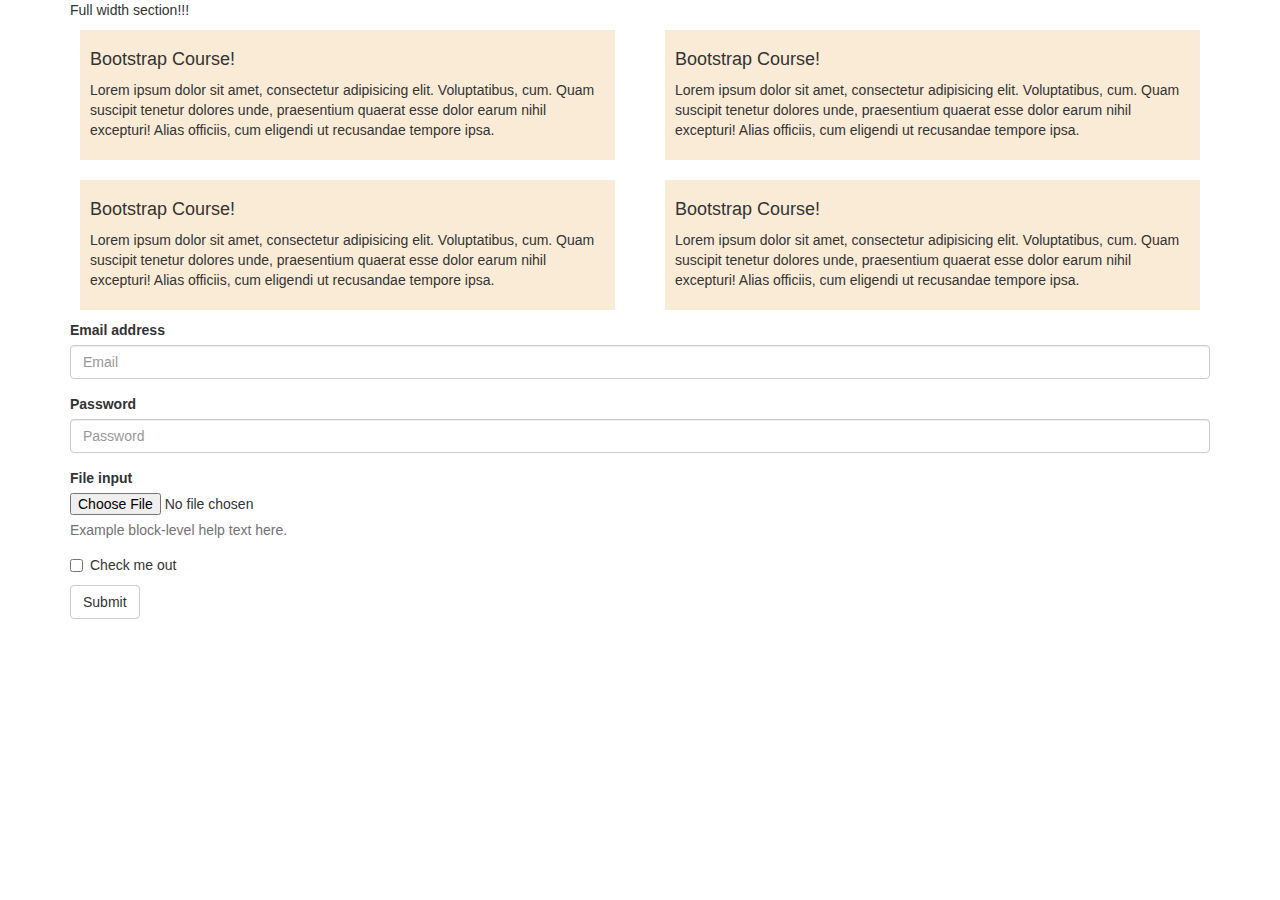
<file: index.html>
<!DOCTYPE html>
<html lang="en">
<head>
    <title>Document</title>
    <!--<link rel="stylesheet" href="https://maxcdn.bootstrapcdn.com/bootstrap/3.3.7/css/bootstrap.min.css" integrity="sha384-BVYiiSIFeK1dGmJRAkycuHAHRg32OmUcww7on3RYdg4Va+PmSTsz/K68vbdEjh4u" crossorigin="anonymous">-->
    <link rel="stylesheet" href="bootstrap.min.css">
    <link rel="stylesheet" href="style.css">

</head>
<body>
    <div class='container'>
        <div class='row'>
            <div class='col-xs-12'>Full width section!!!</div>
        </div>

        <div class='row'>
            <div class='col-xs-12 col-md-6'>
                <div class='course'>
                    <h4>Bootstrap Course!</h4>
                    <p>Lorem ipsum dolor sit amet, consectetur adipisicing elit. Voluptatibus, cum. Quam suscipit tenetur dolores unde, praesentium quaerat esse dolor earum nihil excepturi! Alias officiis, cum eligendi ut recusandae tempore ipsa.</p>
                </div>
            </div>
            <div class='col-xs-12 col-md-6'>
                <div class='course'>
                    <h4>Bootstrap Course!</h4>
                    <p>Lorem ipsum dolor sit amet, consectetur adipisicing elit. Voluptatibus, cum. Quam suscipit tenetur dolores unde, praesentium quaerat esse dolor earum nihil excepturi! Alias officiis, cum eligendi ut recusandae tempore ipsa.</p>
                </div>
            </div>
            <div class='col-xs-12 col-md-6'>
                <div class='course'>
                    <h4>Bootstrap Course!</h4>
                    <p>Lorem ipsum dolor sit amet, consectetur adipisicing elit. Voluptatibus, cum. Quam suscipit tenetur dolores unde, praesentium quaerat esse dolor earum nihil excepturi! Alias officiis, cum eligendi ut recusandae tempore ipsa.</p>
                </div>
            </div>
            <div class='col-xs-12 col-md-6'>
                <div class='course'>
                    <h4>Bootstrap Course!</h4>
                    <p>Lorem ipsum dolor sit amet, consectetur adipisicing elit. Voluptatibus, cum. Quam suscipit tenetur dolores unde, praesentium quaerat esse dolor earum nihil excepturi! Alias officiis, cum eligendi ut recusandae tempore ipsa.</p>
                </div>
            </div>
        </div>
        <div class="row">
            <div class="col-xs-12">
                <form>
                    <div class="form-group">
                        <label for="exampleInputEmail1">Email address</label>
                        <input type="email" class="form-control" id="exampleInputEmail1" placeholder="Email">
                    </div>
                    <div class="form-group">
                        <label for="exampleInputPassword1">Password</label>
                        <input type="password" class="form-control" id="exampleInputPassword1" placeholder="Password">
                    </div>
                    <div class="form-group">
                        <label for="exampleInputFile">File input</label>
                        <input type="file" id="exampleInputFile">
                        <p class="help-block">Example block-level help text here.</p>
                    </div>
                    <div class="checkbox">
                        <label>
                        <input type="checkbox"> Check me out
                        </label>
                    </div>
                    <button type="submit" class="btn btn-default">Submit</button>
                    </form>
            </div>
        </div>
    </div>
</body>
</html>
</file>
<file: style.css>
* {
    /*outline: 1px dotted red;*/
}

.course {
    padding: 10px;
    margin: 10px;
    background-color: antiquewhite;
}
</file>
